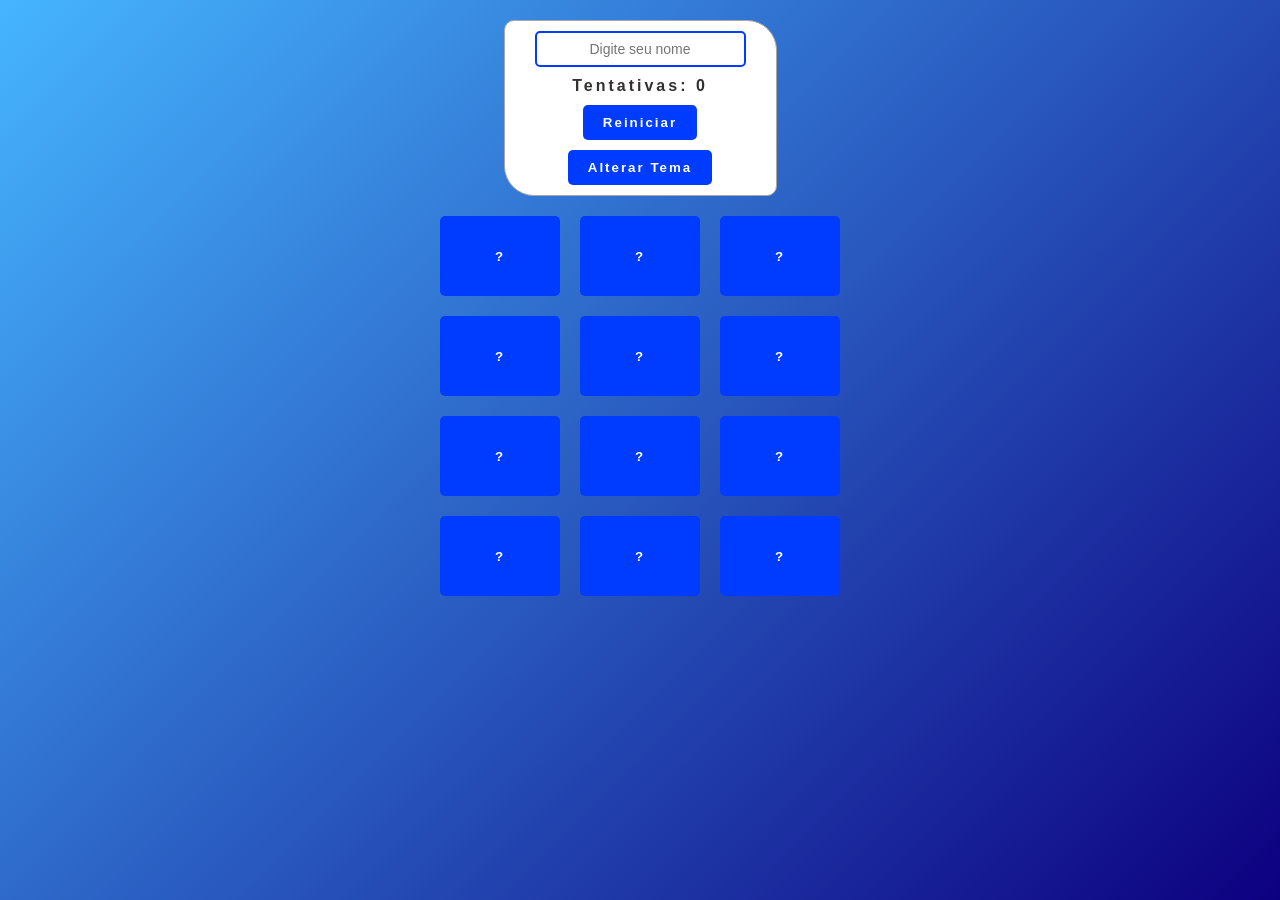
<file: index.html>
<!DOCTYPE html>
<html lang="pt-br" data-theme = "light">
    <head>
        <title>Jogo da Memória</title>
        <meta charset="UTF-8">
        <meta name="viewport" content="width=device-width, initial-scale=1">
        <link href="css/index.css" rel="stylesheet">
    </head>
    <body > 
		<header>
			<input type="text" id="nomeJogador" placeholder="Digite seu nome" class="input-nome">
			<span id="tentativas" class="cinza negrito espacamento">Tentativas: 0</span>
			<button id="btnReiniciar">Reiniciar</button>
			<button id="btnAlterarTema">Alterar Tema</button>
		</header>
		<main class="board">
			<button class="card">?</button>
			<button class="card">?</button>
			<button class="card">?</button>
			<button class="card">?</button>
			<button class="card">?</button>
			<button class="card">?</button>
			<button class="card">?</button>
			<button class="card">?</button>
			<button class="card">?</button>
			<button class="card">?</button>
			<button class="card">?</button>
			<button class="card">?</button>
		</main>
    
	<script type="module" src="js/index.js" defer>		
	</script>
    </body>
</html>
</file>
<file: css/index.css>
:root{
	--bg: linear-gradient(135deg, #46b5ff, #0d0080);
	--bg-button: #003cff;
}
html[data-theme = "dark"]{
	--bg: linear-gradient(135deg, #251c24, #0d0080) ;
	--bg-button: #0d0080;
}

body{
	background: var(--bg);
	min-height: 100vh;
	margin: 0;
	display: flex;
	flex-direction: column;
	align-items: center;
	font-family: Arial;
}

header{
	border: 1px solid #a9a6a6;
	border-radius: 10px 30px;
	background: #fff;
	padding: 10px 30px;
	margin: 20px;
	display: flex;
	flex-direction: column;
	gap: 10px;
	align-items: center;
}

button{
	border: none;
	cursor: pointer;
	background: var(--bg-button);
	font-weight: bold;
	padding: 10px 20px;
	border-radius: 5px;
	color: #fff;
	transition: all .2s ease-in-out;
	letter-spacing: 2px;
}

button:hover{
	background: #0d0080;
	box-shadow: 0 4px 8px #02007c;
}

.board{
	display: grid;
	grid-template-columns: repeat(3, 120px);
	gap: 20px;
}

.card{
	height: 80px;
}

.card.selecionado{
	background: #0d0080;
}

.cinza{
	color: #333030;
}

.negrito{
	font-weight: bold;
}

.espacamento{
	letter-spacing: 3px;
}

.input-nome{
    padding: 8px 16px;
    border: 2px solid #003cff;
    border-radius: 5px;
    font-size: 14px;
    font-family: Arial;
    text-align: center;
}
</file>
